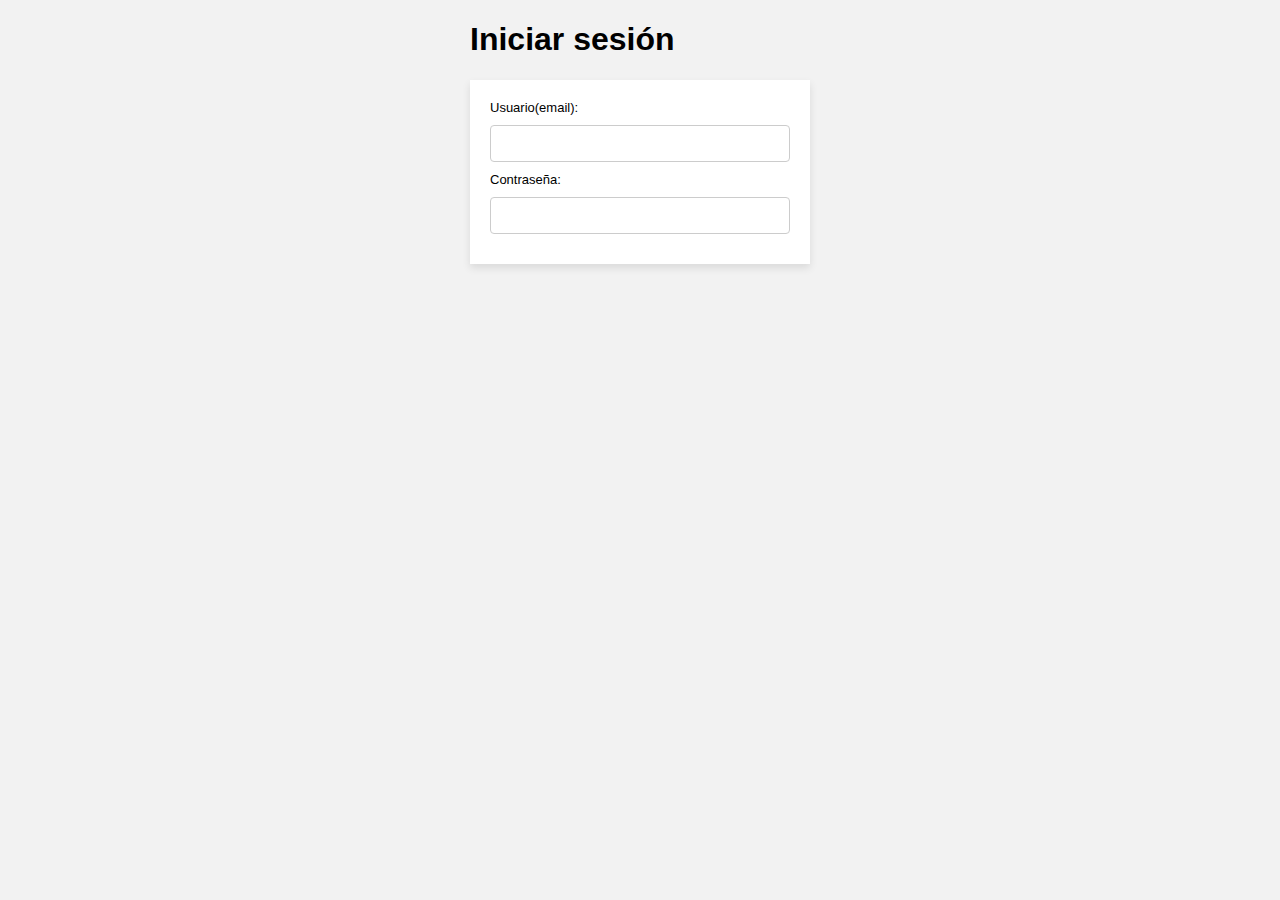
<file: pages/cuenta.html>
<!DOCTYPE html>
<html lang="en">
<head>
    <meta charset="UTF-8">
    <meta name="viewport" content="width=device-width, initial-scale=1.0">
    <title>Inicio de sesión</title>
    <link rel="stylesheet" href="../css/formulario-inicio.css">
</head>
<body>
    <main class="cuenta">
        <h1>Iniciar sesión</h1>
        <div class="login-contenedor">
            <form action="https://formspree.io/f/mvgogqpe" method="post"></form>
            <label for="email">Usuario(email):</label>
            <input type="email" name="correo" id="" required>
            <label for="contrasenia">Contraseña:</label>
            <input type="text" name="contrasenia" id="" required>
        </div>
    </main>
</body>
</html>
</file>
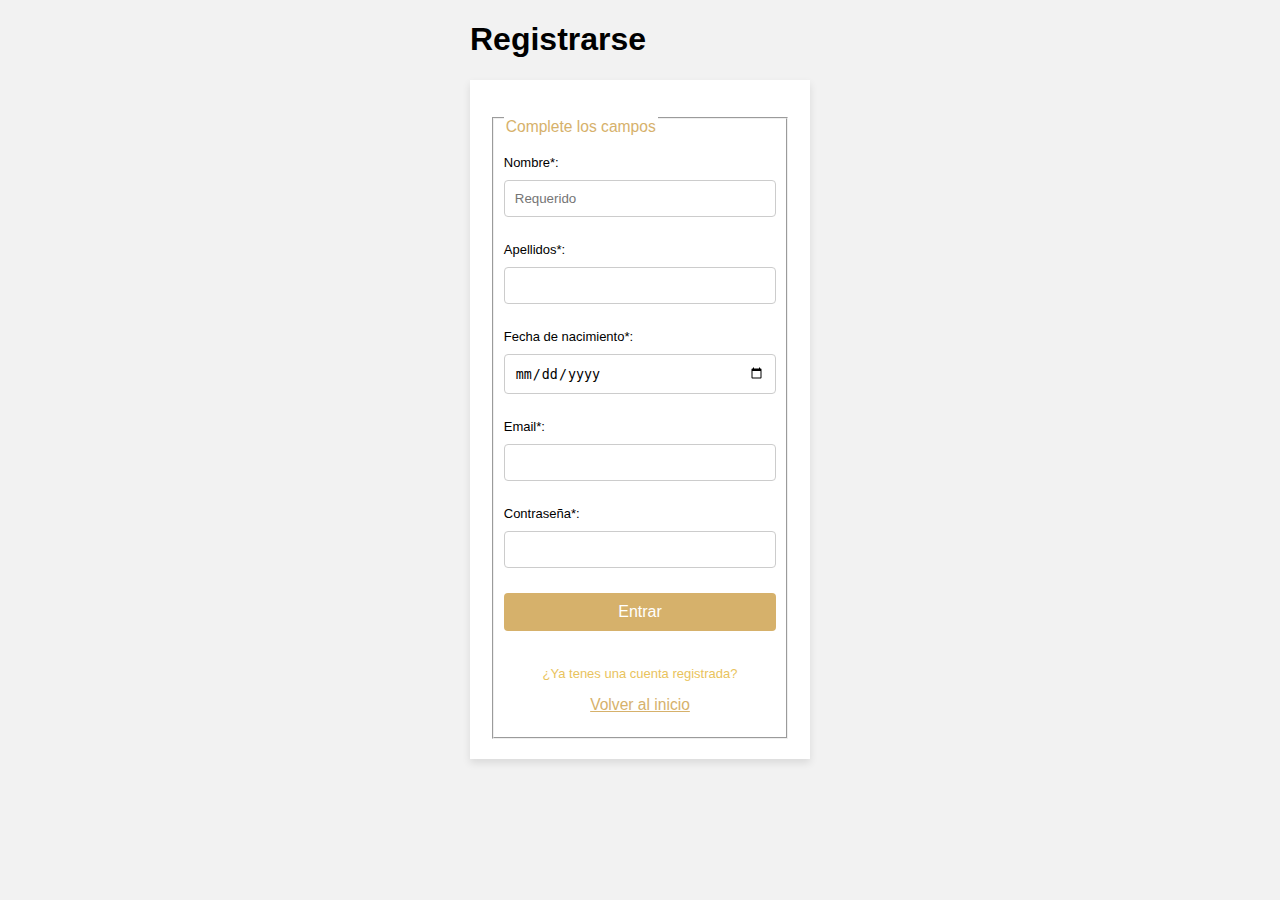
<file: pages/sesion.html>
<!DOCTYPE html>
<html lang="en">
<head>
    <meta charset="UTF-8">
    <meta name="viewport" content="width=device-width, initial-scale=1.0">
    <title>Registro de cuenta</title>
    <link rel="stylesheet" href="../css/formulario-inicio.css">
</head>

<body>
 <main class="inise">
    <h1>Registrarse</h1>
    <div class="login-contenedor">
        <form action="https://formspree.io/f/mvgogqpe" method="post">
            <fieldset>
            <Legend class="titulo-login"><br>Complete los campos<br></Legend><br>
            <label for="nombre">Nombre*:</label>
            <input type="text" placeholder=Requerido size="10" maxlength="15" required ><br><br>
            <label for="apellido">Apellidos*: </label>
            <input type="text" size="10" maxlength="15" required ><br><br>
            <label for="fec_nac">Fecha de nacimiento*:</label>
            <input type="date" name="fec_nac" id="" required> <br><br>
            <label for="correo">Email*:</label>
            <input type="email" name="correo" id="" required><br><br>
            <label for="contrasenia">Contraseña*:</label>
            <input type="text" size="10" maxlength="15" required><br><br>
            <button type="submit">Entrar</button><br><br>
            <a href="../pages/cuenta.html" class="registro-link">¿Ya tenes una cuenta registrada?</a><br>
            <a href="../fibrofacil.html" class="inicio-again" >Volver al inicio</a><br>
            </fieldset>
        </form>
    
    </div>
 </main>   
</body>
</html>
</file>
<file: css/formulario-inicio.css>
body {
    font-family: Arial, sans-serif;
    background-color: #f2f2f2;
    display: flex;
    justify-content: center;
    align-items: center;
    margin: 0;
}
.login-contenedor {
    background-color: #fff;
    padding: 20px;
    box-shadow: 0 4px 8px rgba(0, 0, 0, 0.1);
    width: 300px;
    font-size:small;
    
}
.login-contenedor input[type="text"],
.login-contenedor input[type="date"],
.login-contenedor input[type="email"] {
            width: 100%;
            padding: 10px;
            margin: 10px 0;
            border: 1px solid #ccc;
            border-radius: 4px;
            box-sizing: border-box;
}
.login-contenedor button {
    width: 100%;
    padding: 10px;
    background-color: #d6b16b;
    color: white;
    border: none;
    border-radius: 4px;
    cursor: pointer;
    font-size: 16px;
}
.login-contenedor button:hover {
    background-color: #cea65d;
}

.login-contenedor .registro-link {
    text-align: center;
    display: block;
    margin-top: 20px;
    color: #e9c35d;
    text-decoration: none;
}

.login-container .registro-link:hover {
    text-decoration: underline;
}
.titulo-login{
    font-family: Arial, sans-serif;
    color: #d6b16b;
    display: flex;
    justify-content: center;
    align-items: center;
    font-size: larger;
    margin: 0;
}
.inicio-again{
    font-family: Arial, sans-serif;
    color: #d6b16b;
    display: flex;
    justify-content: center;
    align-items: center;
    font-size: larger;
    margin: 0;
}
</file>
